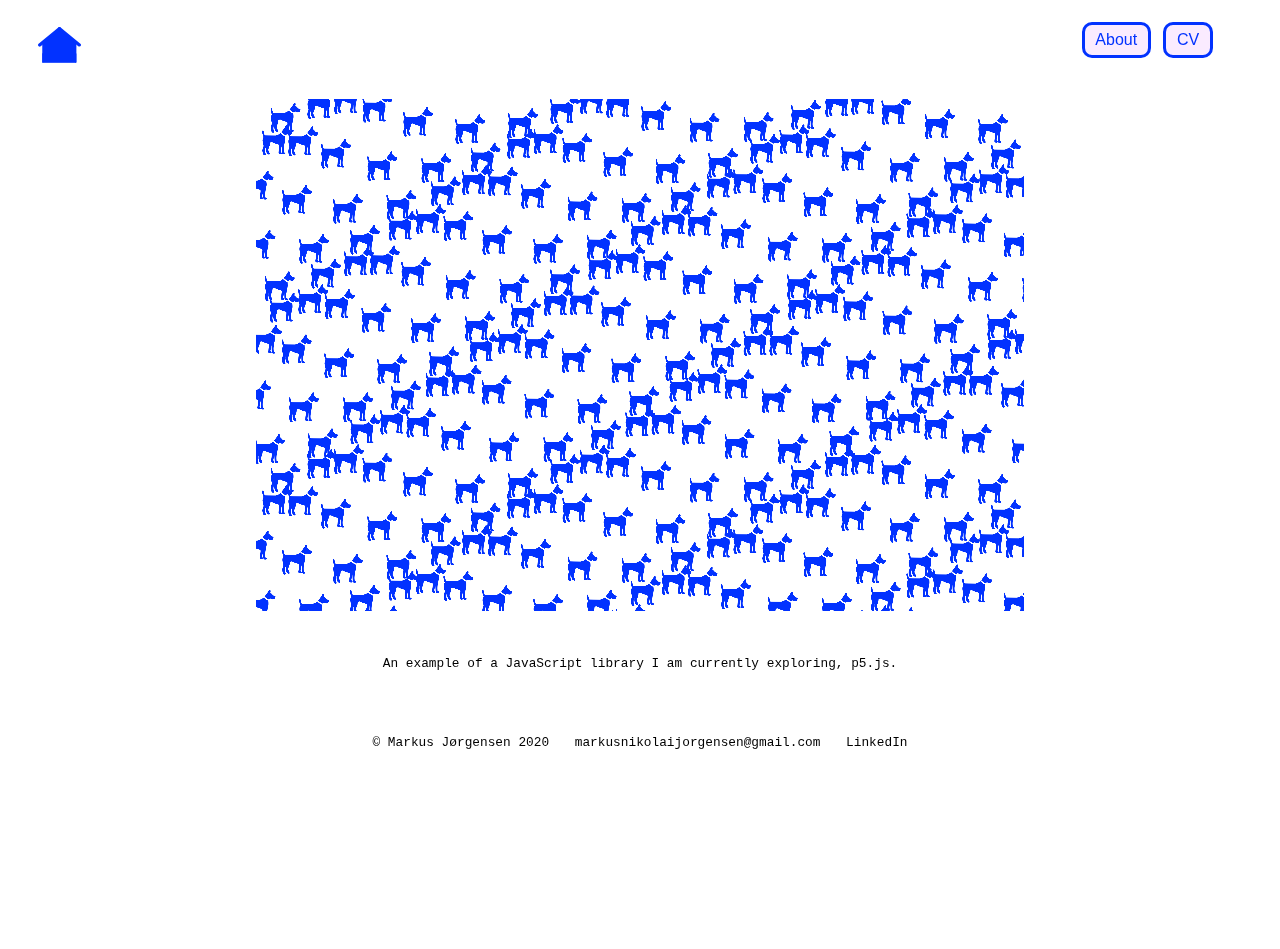
<file: dogs.html>
<!DOCTYPE html>
<html lang="en">
  <head>
    <meta charset="UTF-8" />
    <meta name="viewport" content="width=device-width, initial-scale=1.0" />
    <meta name="description" content="What is this? A fun experiment with p5.js" />
    <title>Markus Jørgensen</title>
    <link rel="stylesheet" href="style.css" />
    <script src="p5.js"></script>
    <script src="sketch.js"></script>
    <link rel="apple-touch-icon" sizes="180x180" href="assets/apple-touch-icon.png" />
    <link rel="icon" type="image/png" sizes="32x32" href="assets/favicon-32x32.png" />
    <link rel="icon" type="image/png" sizes="16x16" href="assets/favicon-16x16.png" />
    <link rel="manifest" href="assets/site.webmanifest" />
  </head>
  <body id="dogs">
    <div class="dogs_container"></div>
    <header>
      <div>
        <a href="index"><img class="home_icon" src="assets/home_symbol.svg" /></a>
      </div>

      <nav>
        <div id="burger">
          <div id="bar1" class="bar"></div>
          <div id="bar2" class="bar"></div>
          <div id="bar3" class="bar"></div>
        </div>

        <ul class="nav-links hide">
          <li class="blue_box">
            <a href="about">About</a>
          </li>

          <li class="blue_box">
            <a href="assets/markus_jorgensen.pdf" target="_blank">CV</a>
          </li>
        </ul>
      </nav>
    </header>

      <div id="dog_section"></div>
      <p class="dogs_text">An example of a JavaScript library I am currently exploring, p5.js. </p>
  
     
    <footer>
      <p>&copy; Markus Jørgensen 2020</p>
      <a href="mailto:markusnikolaijorgensen@gmail.com">markusnikolaijorgensen@gmail.com</a>
      <a href="https://www.linkedin.com/in/markus-j%C3%B8rgensen-7b2035183/">LinkedIn</a>
    </footer>
     
    </div>
    <script src="script.js"></script>
  </body>
</html>
</file>
<file: style.css>
:root {
  --main-color-blue: #0232ff;
  --secondary-color-pink: #faebff;
}
* {
  box-sizing: border-box;
}

body {
  margin: 0;
  background-image: linear-gradient(90deg, rgba(254, 250, 255, 0) 0%, hsl(285, 100%, 96%, 0.9) 100%), url(assets/grid_pattern.svg);
  background-repeat: repeat;
}

ul,
li {
  color: white;
  margin: 0;
  padding: 0;
}

main {
  margin-top: 15vh;
}

h1 {
  font-family: halyard-display, sans-serif;
  font-style: normal;
  font-size: 3rem;
  color: var(--main-color-blue);
  margin: 0;
}

h2 {
  font-family: halyard-display, sans-serif;
  font-style: normal;
  font-weight: 300;
  font-size: 1.5rem;
  color: var(--main-color-blue);
  margin-bottom: 1vh;
}

h3 {
  font-family: halyard-display, sans-serif;
  font-style: normal;
  color: var(--main-color-blue);
}

p {
  margin: 0;
  font-size: 0.8rem;
  font-family: source-code-pro, monospace;
  font-weight: 400;
  font-style: normal;
}

.home_icon {
  width: 70%;
}

#dogs {
  background: white;
}

header {
  width: 100vw;
  height: 5vh;
  display: flex;
  justify-content: space-between;
  padding: 3vh;
}

nav {
  display: flex;
  justify-content: flex-end;
  /* align-items: center; */
  border-radius: 10px;
}

footer {
  display: flex;
  justify-content: center;
  flex-direction: column;
  padding: 5vw;
  font-size: 0.8rem;
  font-family: source-code-pro, monospace;
  font-weight: 400;
  font-style: normal;
}

footer a {
  margin-top: 2vw;
  margin-left: 2vw;
}

a {
  text-decoration: none;
  color: inherit;
  cursor: pointer;
}

.dog_logo {
  width: 50px;
}

nav.dogs {
  background-image: none;
}

/*  Nav and Burger menu styling */

/* ::-webkit-scrollbar-thumb {
  background: var(--main-color-blue);
  border-radius: 15px;
}

::-webkit-scrollbar {
  width: 10px;
}

::-webkit-scrollbar-track {
  opacity: 0;
  border-radius: 15px;
} */

.nav-links {
  display: flex;
  justify-content: center;
  list-style: none;
  flex-direction: column;
  margin-left: auto;
  margin-right: auto;
  text-align: left;
  background-color: #faebff;
  position: fixed;
  padding: 10vw;
  width: 100vw;
  height: 100vh;
  z-index: 1;
  top: 0;
  left: 0;
  transition: 0.4s;
}

.nav-links .blue_box {
  margin-top: 5vh;
}

.nav-links a {
  font-family: halyard-display, sans-serif;
  font-weight: 400;
  font-style: normal;
  font-size: 4rem;
  /* text-transform: uppercase; */
  color: var(--main-color-blue);
}

#burger {
  display: block;
  width: 40px;
  height: 20px;
  margin-top: 20px;
  margin-right: 5vw;
  cursor: pointer;
  right: 2.5vw;
  z-index: 10;
}

.bar {
  height: 4px;
  width: 100%;
  display: block;
  border-radius: 2px;
  background-color: var(--main-color-blue);
  transition: 0.3s ease;
}

#bar1 {
  transform: translateY(-6px);
}

#bar3 {
  transform: translateY(6px);
}

.change #bar1 {
  transform: translateY(4px) rotateZ(-45deg);
}

.change #bar3 {
  transform: translateY(-4px) rotateZ(45deg);
}

.change #bar2 {
  opacity: 0;
}

.change {
  display: block;
}

.hide {
  opacity: 0;
  pointer-events: none;
  transition: 0.4s;
}

/* Index styling  */

.splash_container {
  display: grid;
  grid-template-columns: 1fr;
  grid-row: 2;
  margin: 5vh 3vw;
}

.col_bottom {
  margin-top: 10vh;
  text-align: right;
}

.mobile_browser {
  display: none;
}

#dog_section {
  width: 60vw;
  height: 40vw;
  overflow: hidden;
  margin: 5vh auto;
}

.splash_container h1 {
  font-weight: 400;
  font-size: 4rem;
  line-height: 3.2rem;
  margin: 0;
}

.head {
  display: none;
}

.splash_container p {
  font-family: halyard-display, sans-serif;
  font-style: normal;
  font-size: 3rem;
  color: var(--main-color-blue);
}

.about-text {
  margin-right: 2vw;
}

/* General styling */

.container {
  margin: 5vh 8vw;
  display: flex;
  flex-wrap: wrap;
  justify-content: center;
}

.container.first {
  margin-top: 0;
}

.section_large {
  align-content: space-between;
  margin-top: 5vh;
  flex-basis: 500px;
  flex-grow: 3;
}

.section_small {
  flex-basis: 400px;
  flex-grow: 1;
}

.max_img {
  width: 100%;
}

.categories,
.links {
  margin: 2vh 0;
}

.blue_box.link {
  background-color: var(--main-color-blue);
}

.blue_box.link p {
  color: var(--secondary-color-pink);
}

/*  WEB BROWSER PROJECT STYLING */

.window {
  width: 100%;
  height: 50vh;
  border: #0232ff solid 4px;
  border-radius: 15px;
  overflow-y: scroll;
  z-index: 5;
  border-top-width: 3px;
}

.content img {
  pointer-events: none;
  max-width: 100%;
  max-height: 100%;
}

.top_bar1 {
  position: relative;
  width: 100%;
  height: 5vh;
  border: #0232ff solid 4px;
  background-color: white;
  border-radius: 15px 15px 0 0;
  border-bottom-width: 2px;
  margin-right: -30px;
}

.web_project_container {
  flex-basis: 400px;
  flex-grow: 2;
  position: relative;
  border-radius: 15px;
}

.top_bar_container {
  display: flex;
}

.web_project_container,
.mobile_project_container,
.mobile_project_vert_container {
  /* -webkit-box-shadow: 4px 6px 28px 3px rgba(2, 50, 255, 0.75);
  -moz-box-shadow: 4px 6px 28px 3px rgba(2, 50, 255, 0.75);
  box-shadow: 4px 6px 28px 3px rgba(2, 50, 255, 0.75); */

  -webkit-box-shadow: 11px 13px 15px -4px rgba(0, 0, 0, 1);
  -moz-box-shadow: 11px 13px 15px -4px rgba(0, 0, 0, 1);
  box-shadow: 11px 13px 15px -4px rgba(0, 0, 0, 1);
}

.text_block p {
  margin: 0 5vw;
}

/* Mobile project */

/* .mobile_bar {
  position: absolute;
  background-color: var(--main-color-blue);
  top: 7%;
  height: 30%;
  width: 5%;
  border-radius: 0 20px 20px 0;
} */

.mobile_project_container {
  border: var(--main-color-blue) solid 4px;
  border-radius: 15px;
  overflow: scroll;
  z-index: 5;
  position: relative;
  width: 100%;
  height: 45vw;
  overflow: scroll;
  max-height: 400px;
}

.content img {
  object-fit: cover;
}

.mobile_bar_vert {
  position: absolute;
  background-color: var(--main-color-blue);
  top: 7%;
  height: 30%;
  width: 5%;
  border-radius: 0 20px 20px 0;
}

.mobile_window_vert {
  border: var(--main-color-blue) solid 4px;
  border-radius: 30px;
  overflow-y: scroll;
  z-index: 5;
  position: relative;
  width: 100%;
  height: 80vh;
  max-height: 650px;
}

.mobile_project_vert_container {
  border-radius: 30px;
  max-width: 300px;
}

/* Projects specific styling */

.categories {
  display: flex;
  flex-direction: row;
  flex-wrap: wrap;
}

.blue_box {
  padding: 0.3rem 0.8rem;
  border: 3px solid var(--main-color-blue);
  border-radius: 10px;
  margin-right: 2vw;
  margin-bottom: 0.5vw;
  background-color: var(--secondary-color-pink);
}

.blue_box p {
  font-size: 0.7rem;
  font-weight: 700;
  color: var(--main-color-blue);
  margin: 0;
}

.show {
  visibility: visible;
  transition: 1s ease;
}

/* About styling */

.three_columns {
  display: grid;
  grid-template-columns: 200px 200px;
  grid-template-rows: 2;
}

.section.text {
  grid-column: 1 / 3;
}

.dogs_text {
  text-align: center;
}

@media only screen and (min-width: 600px) {
  ul,
  li {
    color: white;
    margin: 0;
    padding: 0;
  }

  #burger {
    display: none;
  }

  nav {
    width: auto;
    height: auto;
    padding: 1rem;
    flex-direction: row;
  }

  .nav-links .blue_box {
    margin-top: 0;
    background-color: var(--secondary-color-pink);
  }

  .blue_box > li > a {
    font-size: 1.2rem;
    margin: 0;
    padding: 0rem 0.6rem;
  }

  .nav-links {
    display: flex;
    flex-direction: row;
    align-items: center;
    width: auto;
    height: auto;
    background: none;
    position: inherit;
    opacity: 1;
    pointer-events: all;
    margin: 0;
    padding: 0vw;
    text-align: right;
    top: auto;
    left: auto;
  }

  .nav-links a {
    display: flex;
    justify-content: center;
    flex-direction: row;
    position: inherit;
    /* padding: 0vw; */
    font-size: 1rem;
    margin: 0.2vw;
    font-weight: 300;
  }

  header {
    padding: 3vh 3vw;
  }

  .hide {
    display: flex;
  }
}

@media only screen and (min-width: 850px) {
  .window {
    height: 50vh;
  }

  .blue_box {
    padding: 0.2rem 0.5rem;
    border: 3px solid var(--main-color-blue);
    margin-right: 1vw;
  }

  .blue_box p {
    margin: 0;
  }

  footer {
    flex-direction: row;
  }

  footer a {
    flex-direction: row;
    margin-top: 0vw;
  }
}

@media only screen and (min-width: 1000px) {
  .window {
    height: 60vh;
  }
  .mobile_browser {
    display: block;
  }

  .container {
    margin: 15vh 15vw;
  }

  .splash_container {
    grid-template-columns: 1fr 1fr 1fr 1fr;
    grid-template-rows: 30% 30%;
    gap: 0px 0px;
    grid-template-areas:
      "col_top col_top col_top ."
      ". col_bottom col_bottom col_bottom";
  }

  .splash_container h1 {
    font-size: 6rem;
    font-weight: 400;
  }
  .col_bottom {
    grid-area: col_bottom;
    text-align: right;
  }
  .col_top {
    grid-area: col_top;
  }

  .head {
    display: block;
    position: sticky;
    top: 0px;
    right: 0px;
    text-align: right;
    animation-name: slideIn;
    animation: slideIn 1s ease-in 0.2s 1 forwards;
  }

  @keyframes slideIn {
    0% {
      transform: translate(200px);
    }

    100% {
      transform: translate(-15px);
    }
  }

  /* .head_container {
    position: absolute;
  } */

  .head img {
    transform: rotate(-90deg);
    width: 10%;
  }
}

@media only screen and (min-width: 1283px) {
  .section_large {
    margin-top: 0vh;
    margin-left: 5vw;
  }

  .section_small {
    flex-basis: 200px;
    flex-grow: 1;
  }

  .window {
    height: 30vw;
  }

  .mobile_project_container {
    max-height: 300px;
    max-width: 620px;
  }
  h2 {
    margin-top: 0;
  }
}

@media only screen and (min-width: 1500px) {
  .container {
    max-width: 1100px;
    margin-left: auto;
    margin-right: auto;
  }

  .window {
    max-height: 500px;
  }
}
</file>
